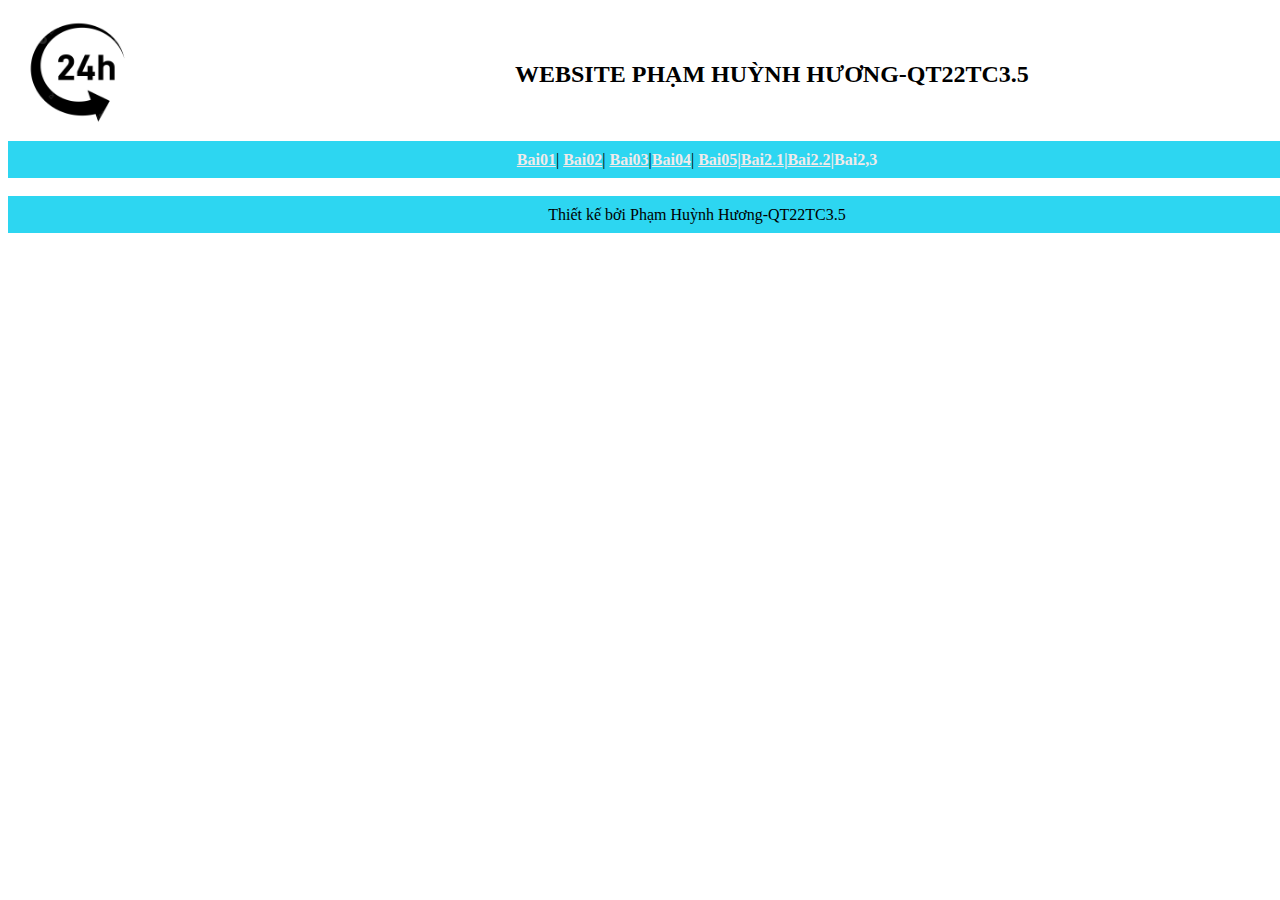
<file: index.html>
<!doctype html>
<html>
<head>
<meta charset="utf-8">
<title>Untitled Document</title>
<style type="text/css">
a {
    font-weight: bold;
    color: #F1EAEA;
}
a:visited {
    color: #F7F5F5;
}
a:hover {
    color: #646464;
}
a:active {
    color: #E7ED09;
}
</style>
</head>

<body>

<table width="1378" height="204" border="0" cellpadding="0" cellspacing="0">
  <tbody>
    <tr>
      <td width="507"><img src="../logo/image.jpg" width="139" height="129" alt=""/></td>
      <td width="871"><h2>WEBSITE PHẠM HUỲNH HƯƠNG-QT22TC3.5</h2></td>
    </tr>
    <tr>
      <td height="37" colspan="2" bgcolor="#2DD6F1" style="text-align: center"><a href="../bai01/index.html">Bai01</a>| <a href="../bai02/index.html">Bai02</a>| <a href="../bai03/index.html">Bai03</a>|<a href="../bai04/Bai04.html">Bai04</a>| <a href="../bai05/index.html">Bai05|</a><a href="../bai2.1/index.html">Bai2.1</a><a>|</a><a href="index.html">Bai2.2</a><a>|Bai2,3</a></td>
    </tr>
    <tr>
      <td colspan="2">&nbsp;</td>
    </tr>
    <tr>
      <td height="37"colspan="2" align="center" bgcolor="#2DD6F1">Thiết kế bởi Phạm Huỳnh Hương-QT22TC3.5</td>
    </tr>
  </tbody>
</table>
</body>
</html>
</file>
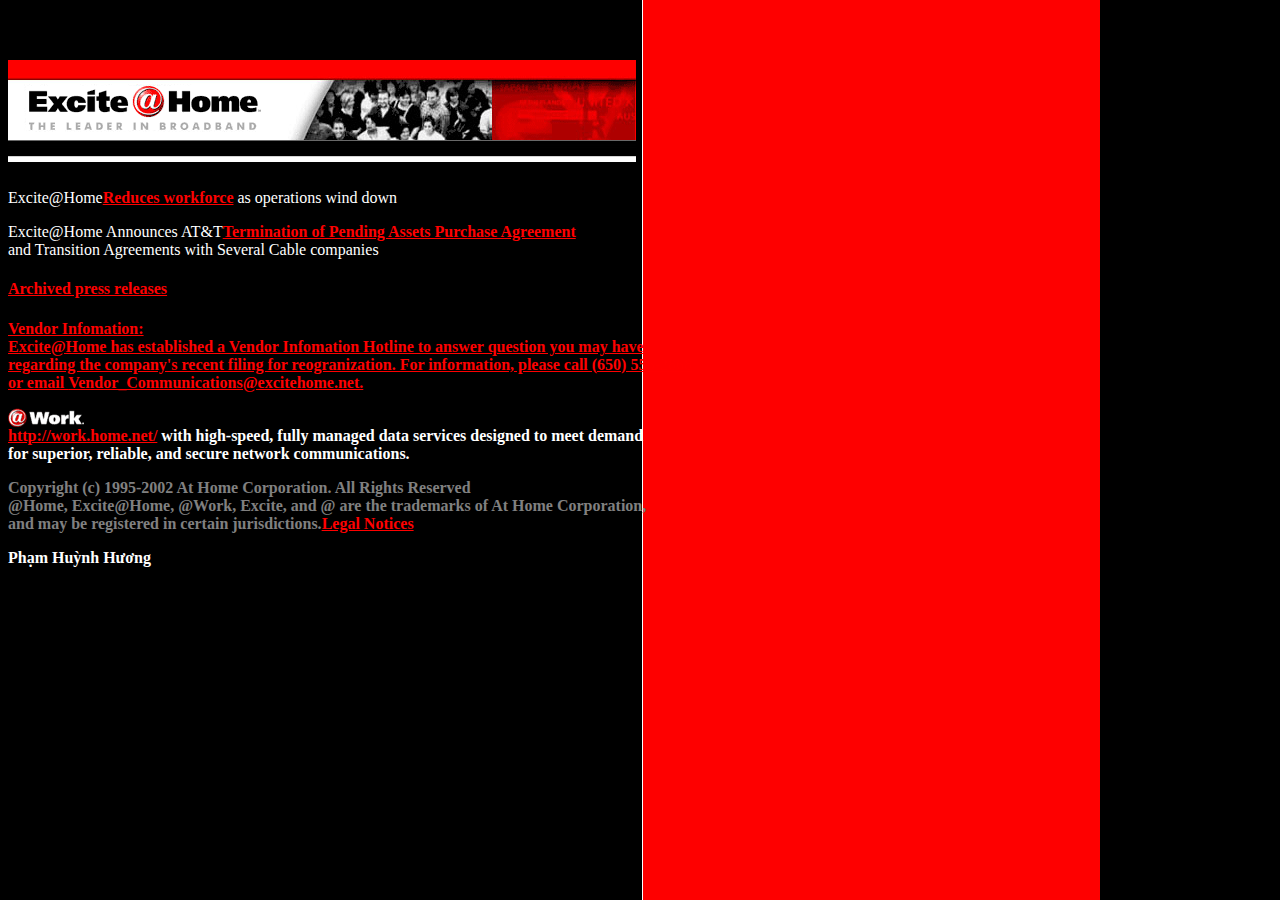
<file: bai02/index.html>
<html>
<head>
<title>Excite</title>
</head>
<body background="IMAGES/BACKGR.GIF"text="#ffffff"link="#ff0000">
<p><br/><br/></p>
<img src="IMAGES/Banner.gif"/>
<p>Excite@Home<b><a href="#"style="color:#FF0000;">Reduces workforce</a></b> as operations wind down</p>
<p>Excite@Home Announces AT&T<b><a href="#"style="color:#FF0000;">Termination of Pending Assets Purchase Agreement</a></b><br/>
and Transition Agreements with Several Cable companies</p>
<h4><b><a href="#"style="color:#FF0000;">Archived press releases</h4>
<p><b>Vendor Infomation:</b><br />
Excite@Home has established a Vendor Infomation Hotline to answer question you may have<br />
regarding the company's recent filing for reogranization. For information, please call (650) 556-2868<br />
or email <b><a href="#"style="color:#FF0000;">Vendor_Communications@excitehome.net.</a></b></p>

<p><img src="IMAGES/WORK.GIF"/><br/>
<b><a href="#"style="color:#FF0000;">http://work.home.net/</a></b> with high-speed, fully managed data services designed to meet demand<br />
for superior, reliable, and secure network communications.

<p style="color:gray;">Copyright (c) 1995-2002 At Home Corporation. All Rights Reserved<br />
@Home, Excite@Home, @Work, Excite, and @ are the trademarks of At Home Corporation,<br />
and may be registered in certain jurisdictions.<a href="#"style="color:#FF0000;">Legal Notices</a></p>
<b>Phạm Huỳnh Hương</b><body>
</body>
</html>
</file>
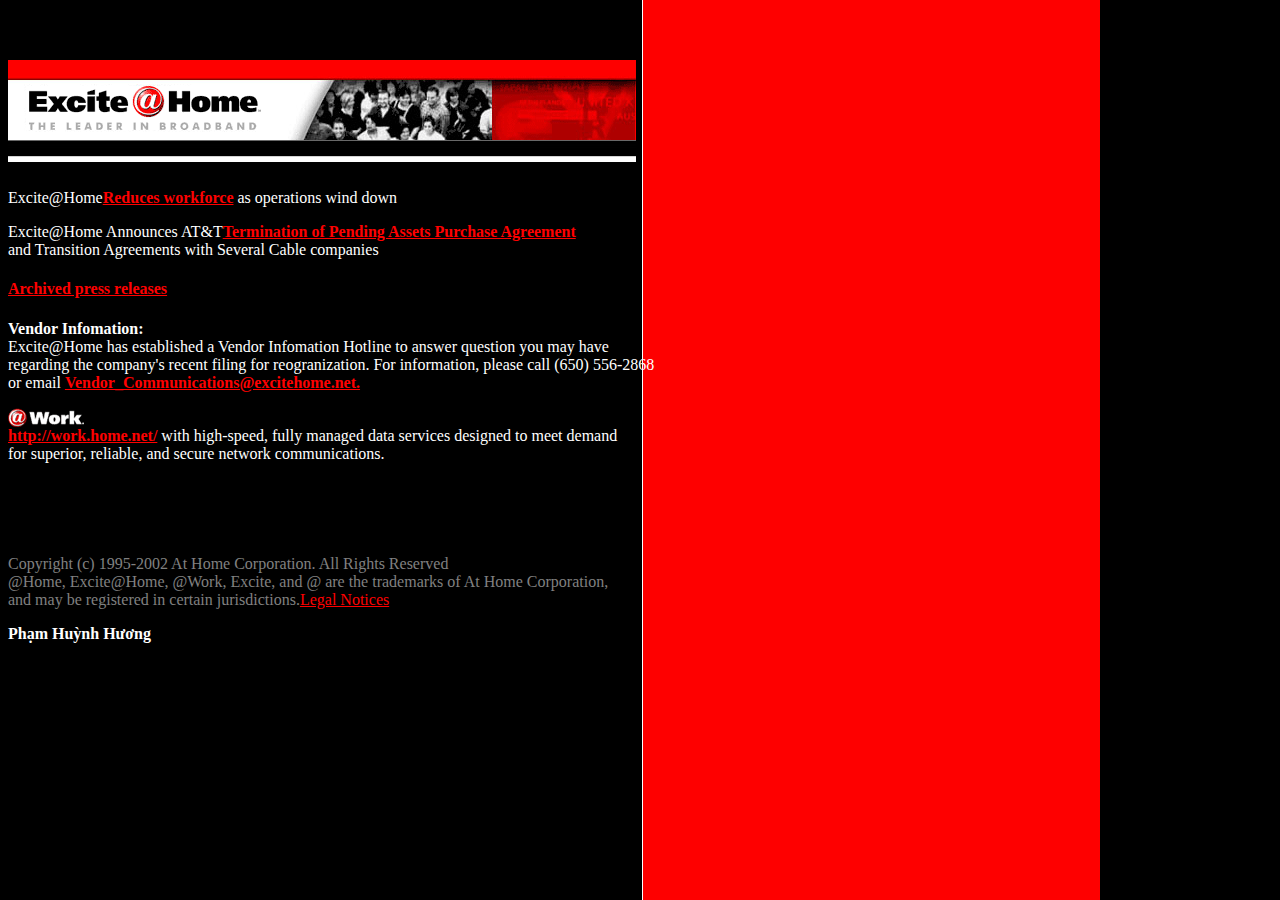
<file: Bai02/index.html>
<html>
<head>
<title>Excite</title>
</head>
<body background="IMAGES/BACKGR.GIF"text="#ffffff"link="#ff0000">
<p><br/><br/></p>
<img src="IMAGES/Banner.gif"/>
<p>Excite@Home<b><a href="#"style="color:#FF0000;">Reduces workforce</a></b> as operations wind down</p>
<p>Excite@Home Announces AT&T<b><a href="#"style="color:#FF0000;">Termination of Pending Assets Purchase Agreement</a></b><br/>
and Transition Agreements with Several Cable companies</p>
<h4><b><a href="#"style="color:#FF0000;">Archived press releases</h4></a></b>
<p><b>Vendor Infomation:</b><br />
Excite@Home has established a Vendor Infomation Hotline to answer question you may have<br />
regarding the company's recent filing for reogranization. For information, please call (650) 556-2868<br />
or email <b><a href="#"style="color:#FF0000;">Vendor_Communications@excitehome.net.</a></b></p>

<p><img src="IMAGES/WORK.GIF"/><br/>
<b><a href="#"style="color:#FF0000;">http://work.home.net/</a></b> with high-speed, fully managed data services designed to meet demand<br />
for superior, reliable, and secure network communications.
<pre>




</pre>
<p style="color:gray;">Copyright (c) 1995-2002 At Home Corporation. All Rights Reserved<br />
@Home, Excite@Home, @Work, Excite, and @ are the trademarks of At Home Corporation,<br />
and may be registered in certain jurisdictions.<a href="#"style="color:#FF0000;">Legal Notices</a></p>
<b>Phạm Huỳnh Hương</b>
<body>
</body>
</html>
</file>
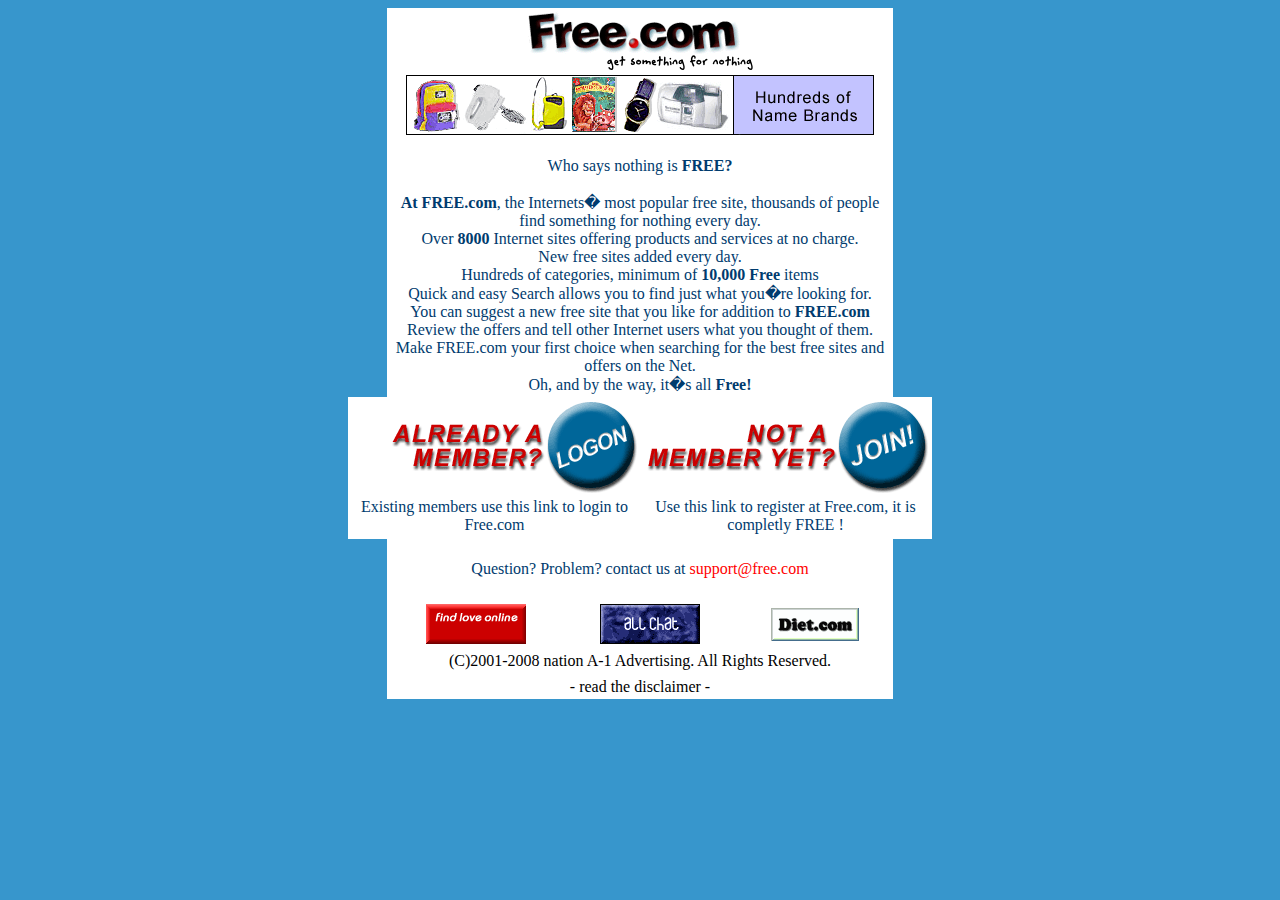
<file: bai03/index.html>
<html>
<head>
       <title>.: FREE SITE:.</title>
</head>
<body bgcolor="#3796cc">
<center>
<table style="width:40%; background-color: #ffffff; text-align: center;">
<tr>
         <td> <img src="IMAGES/logo.gif" alt="logo"> </td>
 </tr>
<tr>
         <td> <img src="IMAGES/free.gif" alt="logo"> </td>
</tr>
<tr>
                  <td>
<br><a herf=""style=color:003b6e;">Who says nothing is <b>FREE?<br/>
<br>At FREE.com</b>, the Internets� most popular free site, thousands of people find something for nothing every day.<br />
Over <b>8000</b> Internet sites offering products and services at no charge.<br/>
New free sites added every day.<br/>
Hundreds of categories, minimum of <b> 10,000 Free</b> items<br/>
Quick and easy Search allows you to find just what you�re looking for.<br/>
You can suggest a new free site that you like for addition to <b>FREE.com</b></b>
Review the offers and tell other Internet users what you thought of them.<br/>
Make FREE.com your first choice when searching for the best free sites and offers on the Net.<br/>
Oh, and by the way, it�s all <b>Free!</b></b>
                        </tr>
                 </table>
         </tr>
         <tr>
                  <table>
                          <tr>
                               <table style="width:40%; background-color: #ffffff; text-align: center;">
                                  <td><img src="IMAGES/LOGON.GIF" alt="logo" /> </td>
                                  <td><img src="IMAGES/JOIN.GIF" alt="logo" /> </td> 
 </tr>
 <tr>
                                 <td><a herf=""style=color:003b6e;">Existing members use this link to login to Free.com </td>
                                 <td><a herf=""style=color:003b6e;">Use this link to register at Free.com, it is completly FREE ! </td>
</tr>
<tr>
               <table style="width:40%; background-color: #ffffff; text-align: center;">
                 <td> <br><a herf=""style=color:003b6e;">Question? Problem? contact us at <font color="red">support@free.com </font></br> </td>
</tr>
<tr>
                            <table style="width:40%; background-color: #ffffff; text-align: center;">
                                   <td> <br> <image src="IMAGES/singles.gif" alt="Logo" /> </td>
                                   <td> <br> <image src="IMAGES/chat.gif" alt="Logo" /> </td>
                                   <td> <br> <image src="IMAGES/diet.gif" alt="Logo" /> </td>
</tr>
<tr>
                            <table style="width:40%; background-color: #ffffff; text-align: center;">
                                  <td>(C)2001-2008 nation A-1 Advertising. All Rights Reserved.</br>
</tr>
<tr>
                            <table style="width:40%; background-color: #ffffff; text-align: center;">
                                <td>- read the disclaimer -</br>
</tr>
</table>
</center>
</body>
</html>
</file>
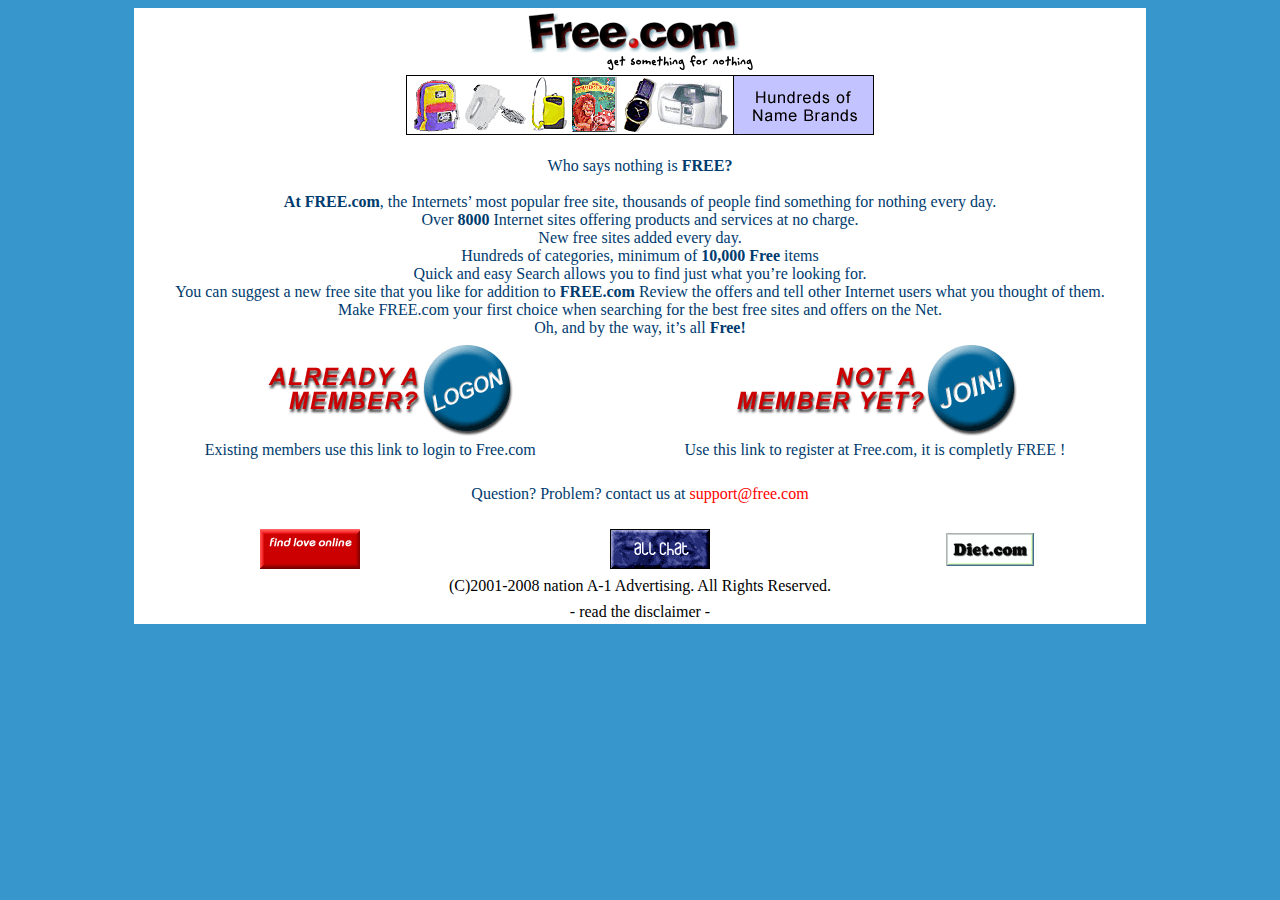
<file: Bai03/index.html>
<html>
<head>
       <title>.: FREE SITE:.</title>
</head>
<body bgcolor="#3796cc">
<center>
<table style="width:80%; background-color: #ffffff; text-align: center;">
<tr>
         <td> <img src="IMAGES/logo.gif" alt="logo"> </td>
 </tr>
<tr>
         <td> <img src="IMAGES/free.gif" alt="logo"> </td>
</tr>
<tr>
                  <td>
<br><a herf=""style=color:003b6e;">Who says nothing is <b>FREE?<br/>
<br>At FREE.com</b>, the Internets’ most popular free site, thousands of people find something for nothing every day.<br />
Over <b>8000</b> Internet sites offering products and services at no charge.<br/>
New free sites added every day.<br/>
Hundreds of categories, minimum of <b> 10,000 Free</b> items<br/>
Quick and easy Search allows you to find just what you’re looking for.<br/>
You can suggest a new free site that you like for addition to <b>FREE.com</b></b>
Review the offers and tell other Internet users what you thought of them.<br/>
Make FREE.com your first choice when searching for the best free sites and offers on the Net.<br/>
Oh, and by the way, it’s all <b>Free!</b></b>
                        </tr>
                 </table>
         </tr>
         <tr>
                  <table>
                          <tr>
                               <table style="width:80%; background-color: #ffffff; text-align: center;">
                                  <td><img src="IMAGES/LOGON.GIF" alt="logo" /> </td>
                                  <td><img src="IMAGES/JOIN.GIF" alt="logo" /> </td> 
 </tr>
 <tr>
                                 <td><a herf=""style=color:003b6e;">Existing members use this link to login to Free.com </td>
                                 <td><a herf=""style=color:003b6e;">Use this link to register at Free.com, it is completly FREE ! </td>
</tr>
<tr>
               <table style="width:80%; background-color: #ffffff; text-align: center;">
                 <td> <br><a herf=""style=color:003b6e;">Question? Problem? contact us at <font color="red">support@free.com </font></br> </td>
</tr>
<tr>
                            <table style="width:80%; background-color: #ffffff; text-align: center;">
                                   <td> <br> <image src="IMAGES/singles.gif" alt="Logo" /> </td>
                                   <td> <br> <image src="IMAGES/chat.gif" alt="Logo" /> </td>
                                   <td> <br> <image src="IMAGES/diet.gif" alt="Logo" /> </td>
</tr>
<tr>
                            <table style="width:80%; background-color: #ffffff; text-align: center;">
                                  <td>(C)2001-2008 nation A-1 Advertising. All Rights Reserved.</br>
</tr>
<tr>
                            <table style="width:80%; background-color: #ffffff; text-align: center;">
                                <td>- read the disclaimer -</br>
</tr>
</table>
</center>
</body>
</html>
</file>
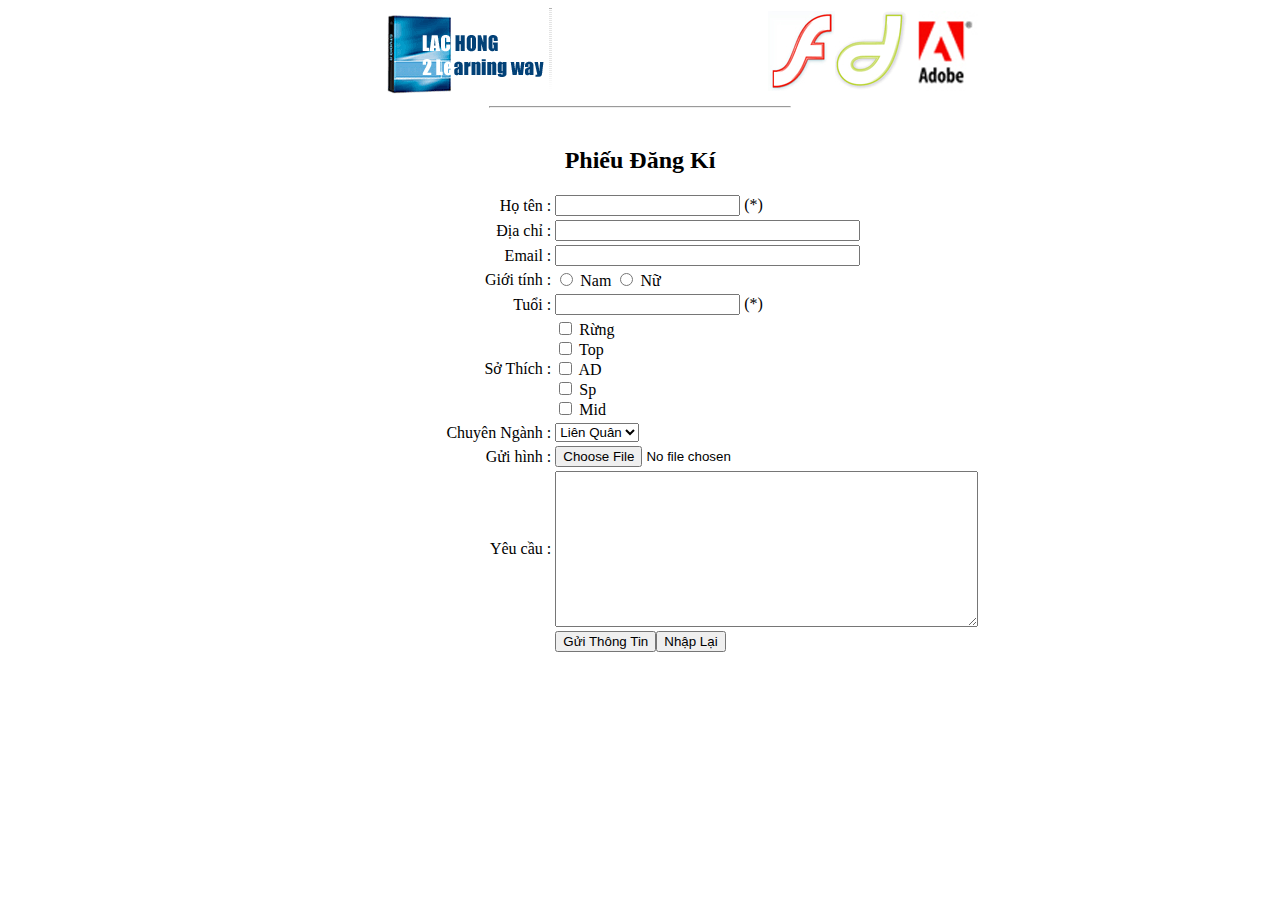
<file: bai05/index.html>
<html>
<head>
<meta charset="utf-8">
<title>Untitled Document</title>
<style type="text/css">

</style>
</head>

<body>
<table width="54%" border="0" align="center" cellpadding="0" cellspacing="0">
  <tbody>
    <tr>
      <td width="50%" align="center" background="file:///D|/baitap html/logo/Images/logo_bg.gif"><img src="Images/lachong.gif" width="162" height="80" alt=""/><img src="Images/logo_bg.gif" width="3" height="86" alt=""/></td>
      <td width="50%"align="right"  background="file:///D|/baitap html/logo/Images/logo_bg.gif"><img src="Images/Flash.gif" width="67" height="80" alt=""/><img src="Images/dreamweaver.gif" width="72" height="80" alt=""/><img src="Images/adobe.gif" width="74" height="80" alt=""/></td>
    </tr>
	  <tr>
		  <td colspan="2"></td>
	  </tr>
    <tr>
		
      <td colspan="2"><table width="100%" border="0"><form>
		  
        <caption>
          <strong style="font-size: 24px"><hr align="center" width="300"><br>
          Phiếu Đăng Kí <br></strong>
          <br>
        </caption>
        <tbody>
          <tr>
            <td width="44%" align="right">Họ tên : </td>
            <td width="56%"><input type="text" name="textfield" id="textfield">
              (*)</td>
          </tr>
          <tr>
            <td align="right">Địa chỉ :</td>
            <td><label for="textfield2"></label>
              <input name="textfield2" type="text" id="textfield2" size="35"></td>
          </tr>
          <tr>
            <td align="right">Email :</td>
            <td><label for="email"></label>
              <input name="email" type="email" id="email" size="35"></td>
          </tr>
			<tr>
            <td align="right">Giới tính :</td>
            <td><p>
              <label>
                <input type="radio" name="Giới t&iacute;nh" value="radio" id="Giớitiacutenh_0">
                Nam</label>
            
              <label>
                <input type="radio" name="Giới t&iacute;nh" value="radio" id="Giớitiacutenh_1">
                Nữ</label>
              <br>
            </p></td>
          </tr><tr>
            <td align="right">Tuổi :</td>
            <td><input type="text" name="textfield3" id="textfield3">
              (*)</td>
          </tr><tr>
            <td align="right">Sở Thích :</td>
            <td><p>
              <label>
                <input type="checkbox" name="okla" value="checkbox" id="okla_0">
                Rừng</label>
              <br>
              <label>
                <input type="checkbox" name="okla" value="checkbox" id="okla_1">
                Top</label>
              <br>
              <label>
                <input type="checkbox" name="okla" value="checkbox" id="okla_2">
                AD</label>
              <br>
              <label>
                <input type="checkbox" name="okla" value="checkbox" id="okla_3">
                Sp</label>
              <br>
              <label>
                <input type="checkbox" name="okla" value="checkbox" id="okla_4">
                Mid</label>
              <br>
            </p></td>
          </tr><tr>
            <td align="right">Chuyên Ngành :</td>
            <td><label for="textarea2"></label>
              <select name="select" id="select">
                <option>Liên Quân </option>
                <option>PuBg</option>
                <option>Genshin</option>
                <option>Hsr</option>
              </select></td>
          </tr>
			<tr>
            <td align="right">Gửi hình :</td>
            <td><label for="fileField"></label>
              <input type="file" name="fileField" id="fileField"></td>
          </tr>
			<tr>
            <td height="90" align="right">Yêu cầu :</td>
            <td><label for="textfield4"></label>
              <label for="textarea"></label>
              <textarea name="textarea" cols="50" rows="10" id="textarea"></textarea></td>
          </tr>
			<tr>
      <td>&nbsp;</td>
      <td><input type="submit" name="submit" id="submit" value="Gửi Thông Tin"><input type="reset" name="reset" id="reset" value="Nhập Lại"></td>
    </tr>
        </tbody>
      </table></td></form>
    </tr>
  </tbody>
</table>
</body>
</html>
</file>
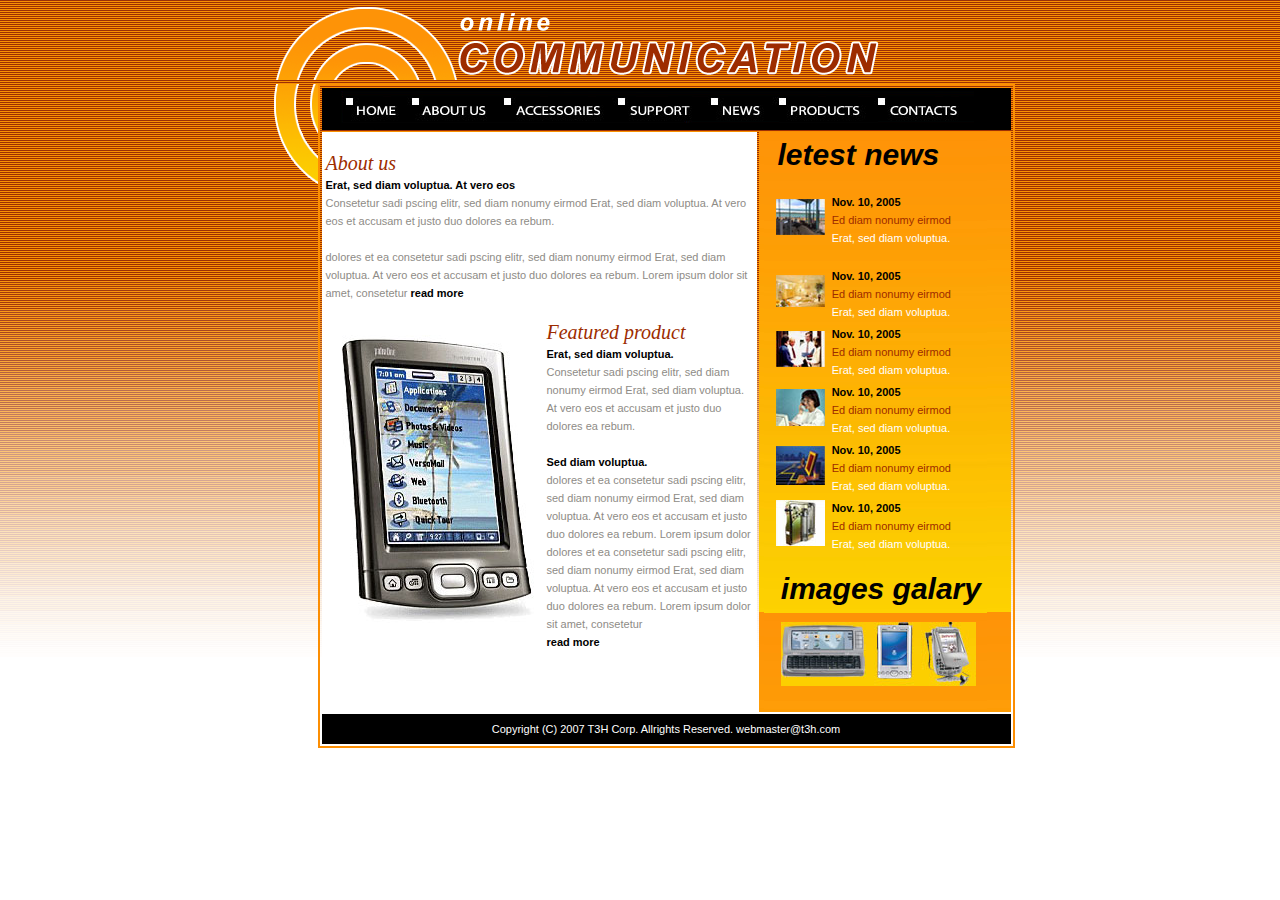
<file: bai2.1/index.html>
<!doctype html>
<html>
<head>
<meta charset="utf-8">
<title>Untitled Document</title>
<style type="text/css">
body {
    background-image: url(Images/bg.gif);
    background-repeat: repeat-x;
    margin-left: 0px;
    margin-top: 0px;
    margin-right: 0px;
    margin-bottom: 0px;
}
	.border{
		border: #fc8e03 2px solid;
	} 
	.chuyensac{
    background-image: url("Images/bg_chuyensac.jpg");
    padding-left: 5px;
	}
	.noidung {
	font-family:arial;
	font-size:11px;
	color: #8e8b86;
	background-color: #FFFFFF; 
	}
	.tieude-1{
	font-family: Verdana;
	font-size:20px;
	font-style: italic;
	color: #9d2c00;
	}
	.tieude-2{
	font-family:arial;
	font-size: 11px;
	color: #000000;
	font-weight:bold;
	}
	.tieude-3{
	font-family:arial;
	font-size: 11px;
	color:#9d2c00;
		
	}
	.tieude-4{
	font-family:arial;
	font-size: 11px;
	color: #FFFFFF;
	}
	.tieude-5 {
    font-family: arial;
    font-style: italic;
    font-weight: bold;
    color: #000000;
    padding-left: 5px;
	}
</style>
<script type="text/javascript">
function MM_preloadImages() { //v3.0
  var d=document; if(d.images){ if(!d.MM_p) d.MM_p=new Array();
    var i,j=d.MM_p.length,a=MM_preloadImages.arguments; for(i=0; i<a.length; i++)
    if (a[i].indexOf("#")!=0){ d.MM_p[j]=new Image; d.MM_p[j++].src=a[i];}}
}

function MM_swapImgRestore() { //v3.0
  var i,x,a=document.MM_sr; for(i=0;a&&i<a.length&&(x=a[i])&&x.oSrc;i++) x.src=x.oSrc;
}

function MM_findObj(n, d) { //v4.01
  var p,i,x;  if(!d) d=document; if((p=n.indexOf("?"))>0&&parent.frames.length) {
    d=parent.frames[n.substring(p+1)].document; n=n.substring(0,p);}
  if(!(x=d[n])&&d.all) x=d.all[n]; for (i=0;!x&&i<d.forms.length;i++) x=d.forms[i][n];
  for(i=0;!x&&d.layers&&i<d.layers.length;i++) x=MM_findObj(n,d.layers[i].document);
  if(!x && d.getElementById) x=d.getElementById(n); return x;
}

function MM_swapImage() { //v3.0
  var i,j=0,x,a=MM_swapImage.arguments; document.MM_sr=new Array; for(i=0;i<(a.length-2);i+=3)
   if ((x=MM_findObj(a[i]))!=null){document.MM_sr[j++]=x; if(!x.oSrc) x.oSrc=x.src; x.src=a[i+2];}
}
</script>
</head>

<body onLoad="MM_preloadImages('Images/home_over.gif','Images/about_us_over.gif','Images/Accessories_over.gif','Images/support_over.gif','Images/news_over.gif','Images/products_over.gif','Images/contact_us_over.gif')"><table width="748" border="0" align="center" cellpadding="0" cellspacing="0">
  <tbody>
    <tr>
      <td colspan="2"><img src="Images/logo_01.gif" width="192" height="80" alt=""/><img src="Images/banner.gif" width="463" height="80" alt=""/></td>
    </tr>
    <tr align="left" valign="top">
      <td width="52"><img src="Images/logo_02.gif" width="52" height="100" alt=""/></td>
      <td width="697" class="border"><table width="693" border="0">
        <tbody class="border">
          <tr>
            <td colspan="2" align="center" valign="top" bgcolor="#000000"><a href="#"><img src="Images/home.gif" alt="" width="79" height="36" id="Image1" onMouseOver="MM_swapImage('Image1','','Images/home_over.gif',1)" onMouseOut="MM_swapImgRestore()"/></a><a href="#"><img src="Images/about_us.gif" alt="" width="92" height="36" id="Image2" onMouseOver="MM_swapImage('Image2','','Images/about_us_over.gif',1)" onMouseOut="MM_swapImgRestore()"/></a><a href="#"><img src="Images/Accessories.gif" alt="" width="114" height="36" id="Image3" onMouseOver="MM_swapImage('Image3','','Images/Accessories_over.gif',1)" onMouseOut="MM_swapImgRestore()"/></a><a href="#"><img src="Images/support.gif" alt="" width="76" height="36" id="Image4" onMouseOver="MM_swapImage('Image4','','Images/support_over.gif',1)" onMouseOut="MM_swapImgRestore()"/></a><a href="#"><img src="Images/news.gif" alt="" width="85" height="36" id="Image5" onMouseOver="MM_swapImage('Image5','','Images/news_over.gif',1)" onMouseOut="MM_swapImgRestore()"/><img src="Images/products.gif" alt="" width="99" height="36" id="Image6" onMouseOver="MM_swapImage('Image6','','Images/products_over.gif',1);MM_swapImage('Image6','','Images/products_over.gif',1)" onMouseOut="MM_swapImgRestore()"/><img src="Images/contact_us.gif" alt="" width="121" height="36" id="Image7" onMouseOver="MM_swapImage('Image7','','Images/contact_us_over.gif',1)" onMouseOut="MM_swapImgRestore()"/></a></td>
            </tr>
          <tr class="border">
            <td width="436" height="459" align="left" valign="top" bgcolor="#FFFFFF"><table width="100%" border="0">
              <tbody>
                <tr>
                  <td height="131" colspan="2"><p><span class="tieude-1">About us</span><br>
                    <span class="tieude-2">Erat, sed diam voluptua. At vero eos  </span><br>
                      <span class="noidung">Consetetur sadi pscing elitr, sed diam nonumy eirmod Erat, sed diam voluptua. At vero eos et accusam et justo duo dolores ea rebum.</span><br>
                      <br>
                      <span class="noidung">dolores et ea consetetur sadi pscing elitr, sed diam nonumy eirmod Erat, sed diam voluptua. At vero eos et accusam et justo duo dolores ea rebum. Lorem ipsum dolor sit amet, consetetur</span><span class="tieude-2"> read more</span><br>
                    </p></td>
                  </tr>
                <tr>
                  <td width="51%" height="320"><img src="Images/phone.jpg" width="217" height="298" alt=""/></td>
                  <td width="49%"><span class="tieude-1">Featured product</span><br>
                    <span class="tieude-2">Erat, sed diam voluptua. <br>
                    </span><span class="noidung">Consetetur sadi pscing elitr, sed diam nonumy eirmod Erat, sed diam voluptua. At vero eos et accusam et justo duo dolores ea rebum.</span><br>
                    <br>
                    <span class="tieude-2">Sed diam voluptua.</span><br>
                    <span class="noidung">dolores et ea consetetur sadi pscing elitr, sed diam nonumy eirmod Erat, sed diam voluptua. At vero eos et accusam et justo duo dolores ea rebum. 
                    Lorem ipsum dolor   dolores et ea consetetur sadi pscing elitr, sed diam nonumy eirmod Erat, sed diam voluptua. At vero eos et accusam et justo duo dolores ea rebum. Lorem ipsum dolor sit amet, consetetur <br>
</span><span class="tieude-2">read more</span><br></td>
                </tr>
              </tbody>
            </table></td>
            <td width="247" align="left" valign="top" class="chuyensac"><table width="91%" border="0" class="chuyensac">
              <tbody>
                <tr>
                  <td height="36" colspan="2" align="right" valign="bottom" style="text-align: left; font-size: 30px;"><span class="tieude-5"><strong>letest news</strong></span></td>
                </tr>
                <tr>
                  <td width="27%" height="44" align="center"><span class="1"><img src="Images/icon_01.jpg" width="49" height="36" alt=""/></span></td>
                  <td width="73%"><p><span class="tieude-2">Nov. 10, 2005</span><br>
                      <span class="tieude-3">Ed diam nonumy eirmod</span><span class="tieude-2"><br>
                      </span><span class="tieude-4">Erat, sed diam voluptua. </span></p></td>
                </tr>
                <tr>
                  <td height="44" align="center"><span class="1"><img src="Images/icon_02.jpg" width="49" height="32" alt=""/></span></td>
                  <td height="44"><span class="tieude-2">Nov. 10, 2005</span><br>
                    <span class="tieude-3">Ed diam nonumy eirmod</span><span class="tieude-2"><br>
                    </span><span class="tieude-4">Erat, sed diam voluptua. </span></td>
                </tr>
                <tr>
                  <td height="44" align="center"><span class="1"><img src="Images/icon_03.jpg" width="49" height="36" alt=""/></span></td>
                  <td height="44"><span class="tieude-2">Nov. 10, 2005</span><br>
                    <span class="tieude-3">Ed diam nonumy eirmod</span><span class="tieude-2"><br>
                    </span><span class="tieude-4">Erat, sed diam voluptua. </span></td>
                </tr>
                <tr>
                  <td height="44" align="center"><span class="1"><img src="Images/icon_04.jpg" width="49" height="37" alt=""/></span></td>
                  <td height="44"><span class="tieude-2">Nov. 10, 2005</span><br>
                    <span class="tieude-3">Ed diam nonumy eirmod</span><span class="tieude-2"><br>
                    </span><span class="tieude-4">Erat, sed diam voluptua. </span></td>
                </tr>
                <tr>
                  <td height="44" align="center"><span class="1"><img src="Images/icon_05.jpg" width="49" height="39" alt=""/></span></td>
                  <td height="44"><span class="tieude-2">Nov. 10, 2005</span><br>
                    <span class="tieude-3">Ed diam nonumy eirmod</span><span class="tieude-2"><br>
                    </span><span class="tieude-4">Erat, sed diam voluptua. </span></td>
                </tr>
                <tr>
                  <td height="48" align="center"><span class="1"><img src="Images/icon_06.jpg" width="49" height="46" alt=""/></span></td>
                  <td height="48"><span class="tieude-2">Nov. 10, 2005</span><br>
                    <span class="tieude-3">Ed diam nonumy eirmod</span><span class="tieude-2"><br>
                    </span><span class="tieude-4">Erat, sed diam voluptua. </span></td>
                </tr>
                <tr>
                  <td height="36" colspan="2" align="center"><p><em class="tieude-5" style="font-size: 30px"><strong>images galary</strong></em></p>
                    <p><em><strong><img src="Images/phone_01.jpg" width="85" height="64" alt=""/></strong></em><img src="Images/phone_02.jpg" width="55" height="64" alt=""/><img src="Images/phone_03.jpg" width="55" height="64" alt=""/></p></td>
                </tr>
                <tr class="chuyensac"> </tr>
                </tbody>
            </table></td>
          </tr>
			<tr> 
				<td height="28" colspan="2" align="center" bgcolor="#000000" class="tieude-4">Copyright (C) 2007 T3H Corp. Allrights Reserved. webmaster@t3h.com
		      </td>
			</tr>
        </tbody>
      </table></td>
    </tr>
  </tbody>
</table>

</body>
</html>
</file>
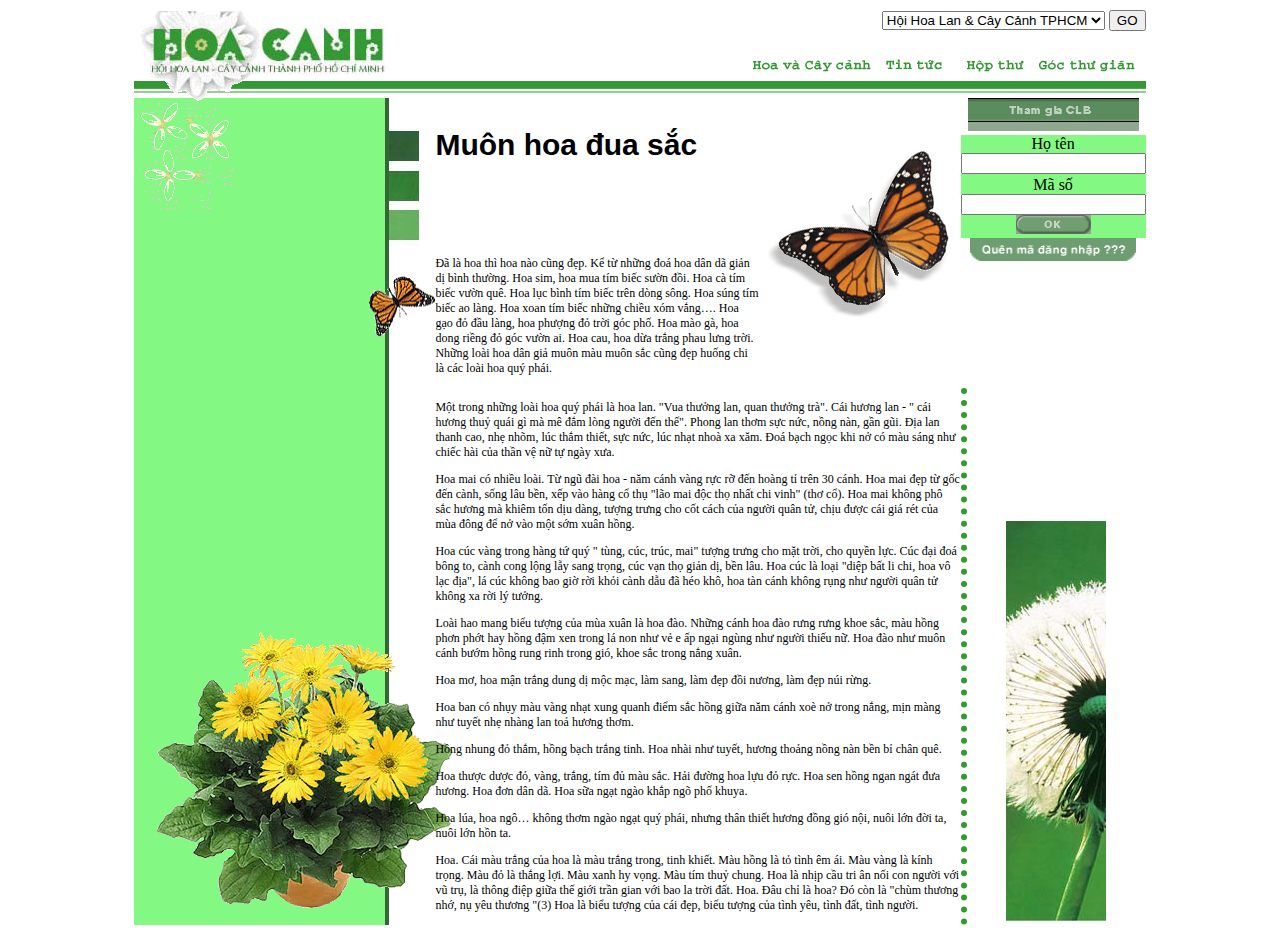
<file: bai2.2/index.html>
<!doctype html>
<html>
<head>
<meta charset="utf-8">
<title>Untitled Document</title>
	<link href="style.css" rel="stylesheet" type="text/css">
</head>
<body>
<table width="80%" border="0" align="center" cellpadding="0" cellspacing="0">
  <tbody>
    <tr>
      <td width="21%" rowspan="2"><img  style="margin-bottom: -30px;"src="images/logo.gif" width="255" height="95" alt=""/></td>
      <td height="24" colspan="4" align="right"><form id="form1" name="form1" method="post">
        <label for="search"></label>
        <label for="select"></label>
        <select name="select" id="select">
          <option>Hội Hoa Lan &amp; Cây Cảnh TPHCM</option>
          <option>CLB Cỏ Naku </option>
          <option>CLB Ngắt Bông</option>
        </select>
        <input type="submit" name="submit" id="submit" value="GO">
      </form></td>
    </tr>
    <tr>
      <td height="47" colspan="4" align="right" valign="bottom"><img src="images/n_hoavacc.gif" width="135" height="17" alt=""/><img src="images/n_ttuc.gif" width="70" height="17" alt=""/><img src="images/n_hopthu.gif" width="83" height="17" alt=""/><img src="images/n_hvien.gif" width="112" height="17" alt=""/></td>
    </tr>
    <tr>
      <td height="19" colspan="5" class="nen">&nbsp;</td>
    </tr>
    <tr>
      <td height="150" rowspan="5" align="left" valign="top" bgcolor="#83F983" class="bienphai"><img src="images/tintuc_bientrai.gif" width="150" height="112" alt=""/></td>
      <td width="4%" rowspan="6" align="left" valign="top" class="noidung"><p><img src="images/mau.jpg" width="30" height="150" alt=""/></p>
      <p><img  style="margin-left: -20px;"src="images/buom1.gif" width="66" height="61" alt=""/></p></td>
      <td width="42%" rowspan="5" align="left" valign="top" class="noidung"><p class="tieude"><strong>Muôn  hoa đua sắc </strong></p>
        <p class="tieude">&nbsp;</p>
      <p class="noidung">Đã là hoa  thì hoa nào cũng đẹp. Kể từ những đoá hoa dân dã giản dị bình thường. Hoa sim,  hoa mua tím biếc sườn đồi. Hoa cà tím biếc vườn quê. Hoa lục bình tím biếc trên  dòng sông. Hoa súng tím biếc ao làng. Hoa xoan tím biếc những chiều xóm vắng….  Hoa gạo đỏ đầu làng, hoa phượng đỏ trời góc phố. Hoa mào gà, hoa dong riềng đỏ  góc vườn ai. Hoa cau, hoa dừa trắng phau lưng trời. Những loài hoa dân giả muôn  màu muôn sắc cũng đẹp huống chi là các loài hoa quý phái.</p></td>
      <td width="20%" rowspan="5" class="noidung"><img src="images/buom4.gif" width="200" height="191" alt=""/></td>
      <td width="13%" height="34" align="center" valign="bottom" ><img src="images/thamgia.gif" width="171" height="33" alt=""/></td>
    </tr>
    <tr>
      <td height="41" align="center" valign="top" bgcolor="#83F983"><label for="textfield2">Họ tên</label>
      <input type="text" name="textfield2" id="textfield2"></td>
    </tr>
    <tr>
      <td height="22" align="center" bgcolor="#83F983" ><label for="textfield">Mã số</label>
      <input type="text" name="textfield" id="textfield"></td>
    </tr>
    <tr>
      <td height="20" align="center" valign="top" bgcolor="#83F983" ><img src="images/ok.gif" width="75" height="19" alt=""/></td>
    </tr>
    <tr>
      <td align="center" valign="top" ><img src="images/quen.gif" width="166" height="23" alt=""/></td>
    </tr>
    <tr>
      <td height="498" align="right" valign="bottom" bgcolor="#83F983" class="bienphai"><img  style="margin-right: -70px;"src="images/Hoavang.gif" width="300" height="300" alt=""/></td>
      <td colspan="2" class="noidung"><p>Một trong  những loài hoa quý phái là hoa lan. &quot;Vua thưởng lan, quan thưởng  trà&quot;. Cái hương lan - &quot; cái hương thuỷ quái gì mà mê đắm lòng người  đến thế&quot;. Phong lan thơm sực nức, nồng nàn, gần gũi. Địa lan thanh cao,  nhẹ nhõm, lúc thắm thiết, sực nức, lúc nhạt nhoà xa xăm. Đoá bạch ngọc khi nở  có màu sáng như chiếc hài của thần vệ nữ tự ngày xưa.</p>
        <p>Hoa mai có  nhiều loài. Từ ngũ đài hoa - năm cánh vàng rực rỡ đến hoàng tỉ trên 30 cánh.  Hoa mai đẹp từ gốc đến cành, sống lâu bền, xếp vào hàng cổ thụ &quot;lão mai  độc thọ nhất chi vinh&quot; (thơ cổ). Hoa mai không phô sắc hương mà khiêm tốn  dịu dàng, tượng trưng cho cốt cách của người quân tử, chịu được cái giá rét của  mùa đông để nở vào một sớm xuân hồng.</p>
        <p>Hoa cúc  vàng trong hàng tứ quý &quot; tùng, cúc, trúc, mai&quot; tượng trưng cho mặt  trời, cho quyền lực. Cúc đại đoá bông to, cành cong lộng lẫy sang trọng, cúc  vạn thọ giản dị, bền lâu. Hoa cúc là loại &quot;diệp bất li chi, hoa vô lạc  địa&quot;, lá cúc không bao giờ rời khỏi cành dẫu đã héo khô, hoa tàn cánh  không rụng như người quân tử không xa rời lý tưởng. </p>
        <p>Loài hao  mang biểu tượng của mùa xuân là hoa đào. Những cánh hoa đào rưng rưng khoe sắc,  màu hồng phơn phớt hay hồng đậm xen trong lá non như vẻ e ấp ngại ngùng như  người thiếu nữ. Hoa đào như muôn cánh bướm hồng rung rinh trong gió, khoe sắc  trong nắng xuân. </p>
        <p>Hoa mơ,  hoa mận trắng dung dị mộc mạc, làm sang, làm đẹp đồi nương, làm đẹp núi rừng.</p>
        <p>Hoa ban có  nhụy màu vàng nhạt xung quanh điểm sắc hồng giữa năm cánh xoè nở trong nắng,  mịn màng như tuyết nhẹ nhàng lan toả hương thơm.</p>
        <p>Hồng nhung  đỏ thắm, hồng bạch trắng tinh. Hoa nhài như tuyết, hương thoảng nồng nàn bền bỉ  chân quê.</p>
        <p>Hoa thược  dược đỏ, vàng, trắng, tím đủ màu sắc. Hải đường hoa lựu đỏ rực. Hoa sen hồng  ngan ngát đưa hương. Hoa đơn dân dã. Hoa sữa ngạt ngào khắp ngõ phố khuya.</p>
        <p>Hoa lúa,  hoa ngô… không thơm ngào ngạt quý phái, nhưng thân thiết hương đồng gió nội,  nuôi lớn đời ta, nuôi lớn hồn ta.</p>
      <p>Hoa. Cái  màu trắng của hoa là màu trắng trong, tinh khiết. Màu hồng là tỏ tình êm ái.  Màu vàng là kính trọng. Màu đỏ là thắng lợi. Màu xanh hy vọng. Màu tím thuỷ  chung. Hoa là nhịp cầu tri ân nối con người với vũ trụ, là thông điệp giữa thế  giới trần gian với bao la trời đất. Hoa. Đâu chỉ là hoa? Đó còn là &quot;chùm  thương nhớ, nụ yêu thương &quot;(3) Hoa là biểu tượng của cái đẹp, biểu tượng  của tình yêu, tình đất, tình người.</p></td>
      <td width="13%" align="center" valign="bottom" class="vien"><img src="images/h2.jpg" width="100" height="400" alt=""/></td>
    </tr>
  </tbody>
</table>
</body>
</html>
</file>
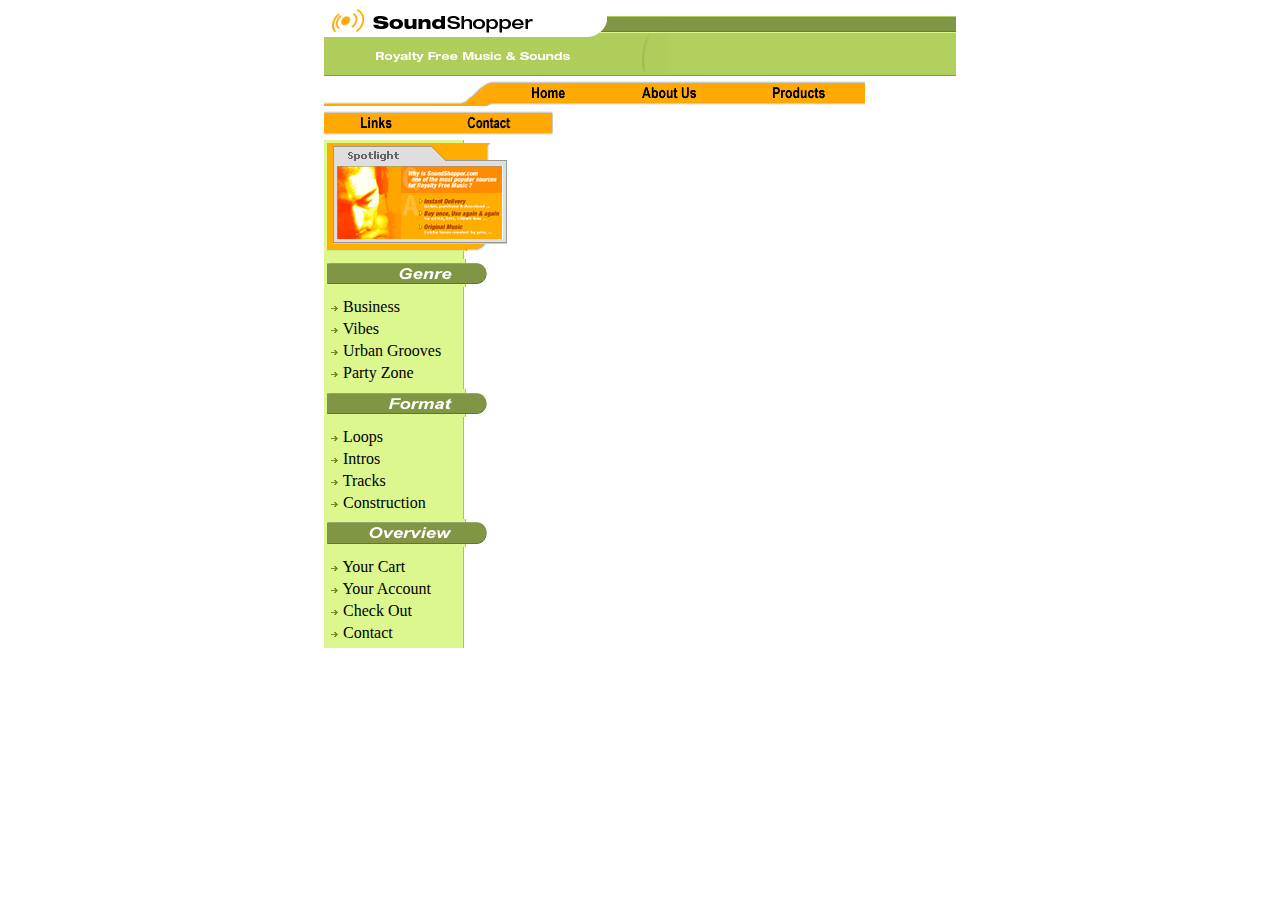
<file: bai2.5/index.html>
<!doctype html>
<html>
<head>
<meta charset="utf-8">
<title>Untitled Document</title>
<link href="css.css" rel="stylesheet" type="text/css">
<script type="text/javascript">
function MM_preloadImages() { //v3.0
  var d=document; if(d.images){ if(!d.MM_p) d.MM_p=new Array();
    var i,j=d.MM_p.length,a=MM_preloadImages.arguments; for(i=0; i<a.length; i++)
    if (a[i].indexOf("#")!=0){ d.MM_p[j]=new Image; d.MM_p[j++].src=a[i];}}
}

function MM_swapImgRestore() { //v3.0
  var i,x,a=document.MM_sr; for(i=0;a&&i<a.length&&(x=a[i])&&x.oSrc;i++) x.src=x.oSrc;
}

function MM_findObj(n, d) { //v4.01
  var p,i,x;  if(!d) d=document; if((p=n.indexOf("?"))>0&&parent.frames.length) {
    d=parent.frames[n.substring(p+1)].document; n=n.substring(0,p);}
  if(!(x=d[n])&&d.all) x=d.all[n]; for (i=0;!x&&i<d.forms.length;i++) x=d.forms[i][n];
  for(i=0;!x&&d.layers&&i<d.layers.length;i++) x=MM_findObj(n,d.layers[i].document);
  if(!x && d.getElementById) x=d.getElementById(n); return x;
}

function MM_swapImage() { //v3.0
  var i,j=0,x,a=MM_swapImage.arguments; document.MM_sr=new Array; for(i=0;i<(a.length-2);i+=3)
   if ((x=MM_findObj(a[i]))!=null){document.MM_sr[j++]=x; if(!x.oSrc) x.oSrc=x.src; x.src=a[i+2];}
}
</script>
</head>

<body onLoad="MM_preloadImages('Images/home_over.gif','Images/about_over.gif','Images/Product_over.gif','Images/link_over.gif','Images/contact_over.gif')"><table width="50%" border="0" align="center" cellpadding="0" cellspacing="0">
  <tbody>
    <tr>
      <td height="72" colspan="2" align="left" valign="top" class="nen"><img src="Images/Logo.gif" width="343" height="68" alt=""/></td>
     
    </tr>
    <tr>
      <td height="30" colspan="2"><img src="Images/corner.gif" width="185" height="26" alt=""/><a href="#"><img src="Images/home_up.gif" alt="" width="91" height="26" id="Image1" onMouseOver="MM_swapImage('Image1','','Images/home_over.gif',1)" onMouseOut="MM_swapImgRestore()"/></a><a href="as.html"><img src="Images/about_up.gif" alt="" width="131" height="26" id="Image2" onMouseOver="MM_swapImage('Image2','','Images/about_over.gif',1)" onMouseOut="MM_swapImgRestore()"/></a><a href="p.html"><img src="Images/Product_up.gif" alt="" width="134" height="26" id="Image3" onMouseOver="MM_swapImage('Image3','','Images/Product_over.gif',1)" onMouseOut="MM_swapImgRestore()"/></a><a href="#"><img src="Images/link_up.gif" alt="" width="109" height="26" id="Image4" onMouseOver="MM_swapImage('Image4','','Images/link_over.gif',1)" onMouseOut="MM_swapImgRestore()"/></a><a href="mk.html"><img src="Images/contact_up.gif" alt="" width="120" height="26" id="Image5" onMouseOver="MM_swapImage('Image5','','Images/contact_over.gif',1)" onMouseOut="MM_swapImgRestore()"/></a></td>
    </tr>
    <tr>
      <td height="348" colspan="2" align="left" valign="top" class="bg"><table width="90%" border="0">
        <tbody>
          <tr>
            <td width="18%"><img src="Images/spotlight.gif" width="185" height="108" alt=""/></td>
            <td width="82%" colspan="2" rowspan="8">&nbsp;</td>
            </tr>
          <tr>
            <td><img src="Images/Genre.gif" width="184" height="28" alt=""/></td>
            </tr>
          <tr>
            <td style="color: #000000"><table width="70%" border="0">
              <tbody>
                <tr>
                  <td><img src="Images/Arrow.gif" width="9" height="7" alt=""/> Business</td>
                  </tr>
                <tr>
                  <td><img src="Images/Arrow.gif" width="9" height="7" alt=""/> Vibes</td>
                  </tr>
                <tr>
                  <td><img src="Images/Arrow.gif" width="9" height="7" alt=""/> Urban Grooves</td>
                  </tr>
                <tr>
                  <td><img src="Images/Arrow.gif" width="9" height="7" alt=""/> Party Zone</td>
                  </tr>
              </tbody>
            </table></td>
            </tr>
          <tr>
            <td><img src="Images/Format.gif" width="184" height="28" alt=""/></td>
            </tr>
          <tr>
            <td><table width="70%" border="0">
              <tbody>
                <tr>
                  <td><img src="Images/Arrow.gif" width="9" height="7" alt=""/> Loops</td>
                </tr>
                <tr>
                  <td><img src="Images/Arrow.gif" width="9" height="7" alt=""/> Intros</td>
                </tr>
                <tr>
                  <td><img src="Images/Arrow.gif" width="9" height="7" alt=""/> Tracks</td>
                </tr>
                <tr>
                  <td><img src="Images/Arrow.gif" width="9" height="7" alt=""/> Construction </td>
                </tr>
              </tbody>
            </table></td>
            </tr>
          <tr>
            <td><img src="Images/Overview.gif" width="184" height="28" alt=""/></td>
            </tr>
          <tr>
            <td><table width="70%" border="0">
              <tbody>
                <tr>
                  <td><img src="Images/Arrow.gif" width="9" height="7" alt=""/> Your Cart</td>
                </tr>
                <tr>
                  <td><img src="Images/Arrow.gif" width="9" height="7" alt=""/> Your Account</td>
                </tr>
                <tr>
                  <td><img src="Images/Arrow.gif" width="9" height="7" alt=""/> Check Out</td>
                </tr>
                <tr>
                  <td><img src="Images/Arrow.gif" width="9" height="7" alt=""/> Contact </td>
                </tr>
              </tbody>
            </table></td>
            </tr>
          
        </tbody>
      </table></td>
    </tr>
  </tbody>
</table>

</body>
</html>
</file>
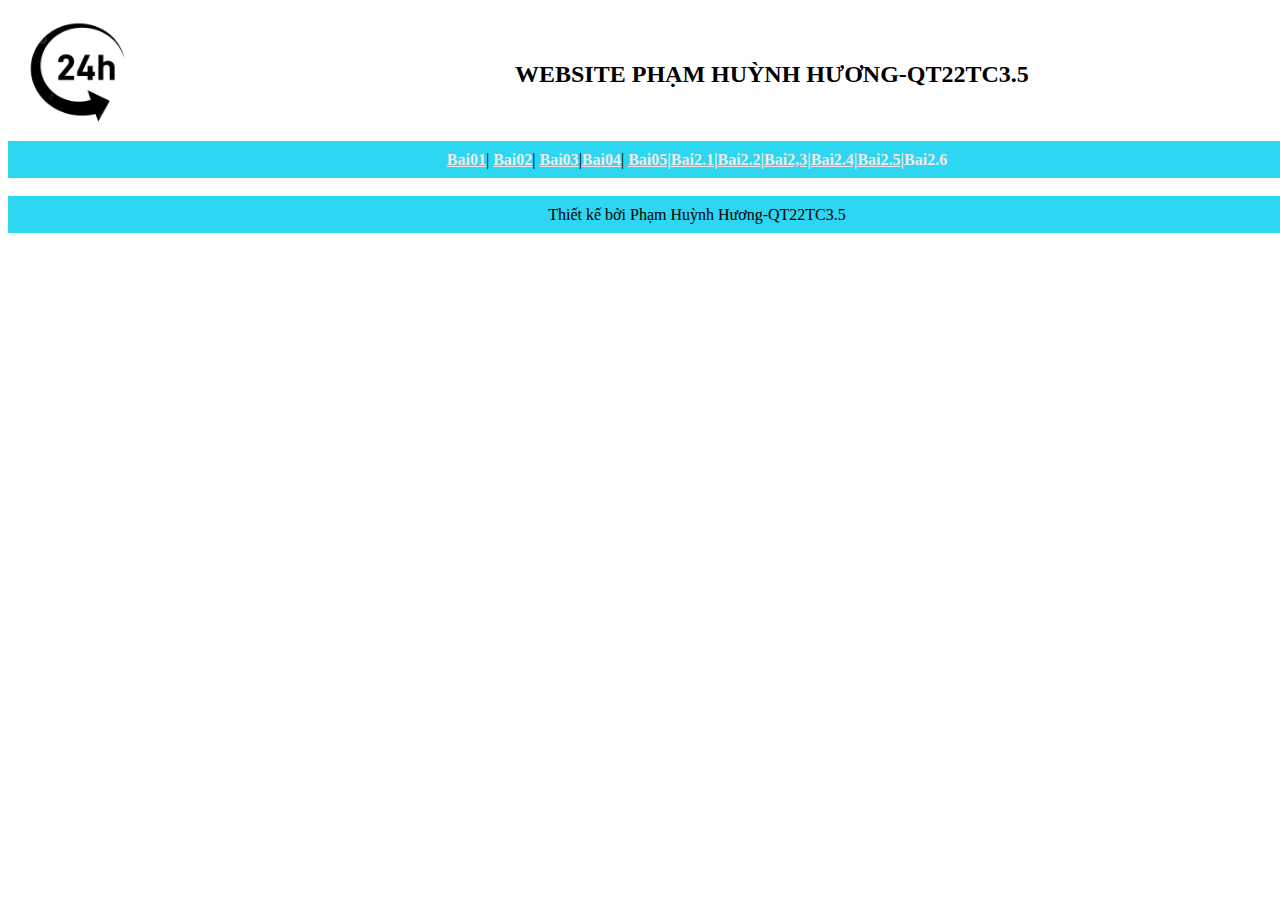
<file: logo/index.html>
<!doctype html>
<html>
<head>
<meta charset="utf-8">
<title>Untitled Document</title>
<style type="text/css">
a {
    font-weight: bold;
    color: #F1EAEA;
}
a:visited {
    color: #F7F5F5;
}
a:hover {
    color: #646464;
}
a:active {
    color: #E7ED09;
}
</style>
</head>

<body>

<table width="1378" height="204" border="0" cellpadding="0" cellspacing="0">
  <tbody>
    <tr>
      <td width="507"><img src="image.jpg" width="139" height="129" alt=""/></td>
      <td width="871"><h2>WEBSITE PHẠM HUỲNH HƯƠNG-QT22TC3.5</h2></td>
    </tr>
    <tr>
      <td height="37" colspan="2" bgcolor="#2DD6F1" style="text-align: center"><a href="../bai01/index.html">Bai01</a>| <a href="../bai02/index.html">Bai02</a>| <a href="../bai03/index.html">Bai03</a>|<a href="../bai04/Bai04.html">Bai04</a>| <a href="../bai05/index.html">Bai05|</a><a href="../bai2.1/index.html">Bai2.1</a><a>|</a><a href="../bai2.2/index.html">Bai2.2</a><a>|</a><a href="../bai2.3/Bai 2.3 - CLB My Thuat/index.html">Bai2,3|Bai2.4|</a><a href="https://huynhhuon.github.io/huynhhuong1.github.io/bai2.5/">Bai2.5</a><a>|Bai2.6</a></td>
    </tr>
    <tr>
      <td colspan="2">&nbsp;</td>
    </tr>
    <tr>
      <td height="37"colspan="2" align="center" bgcolor="#2DD6F1">Thiết kế bởi Phạm Huỳnh Hương-QT22TC3.5</td>
    </tr>
  </tbody>
</table>
</body>
</html>
</file>
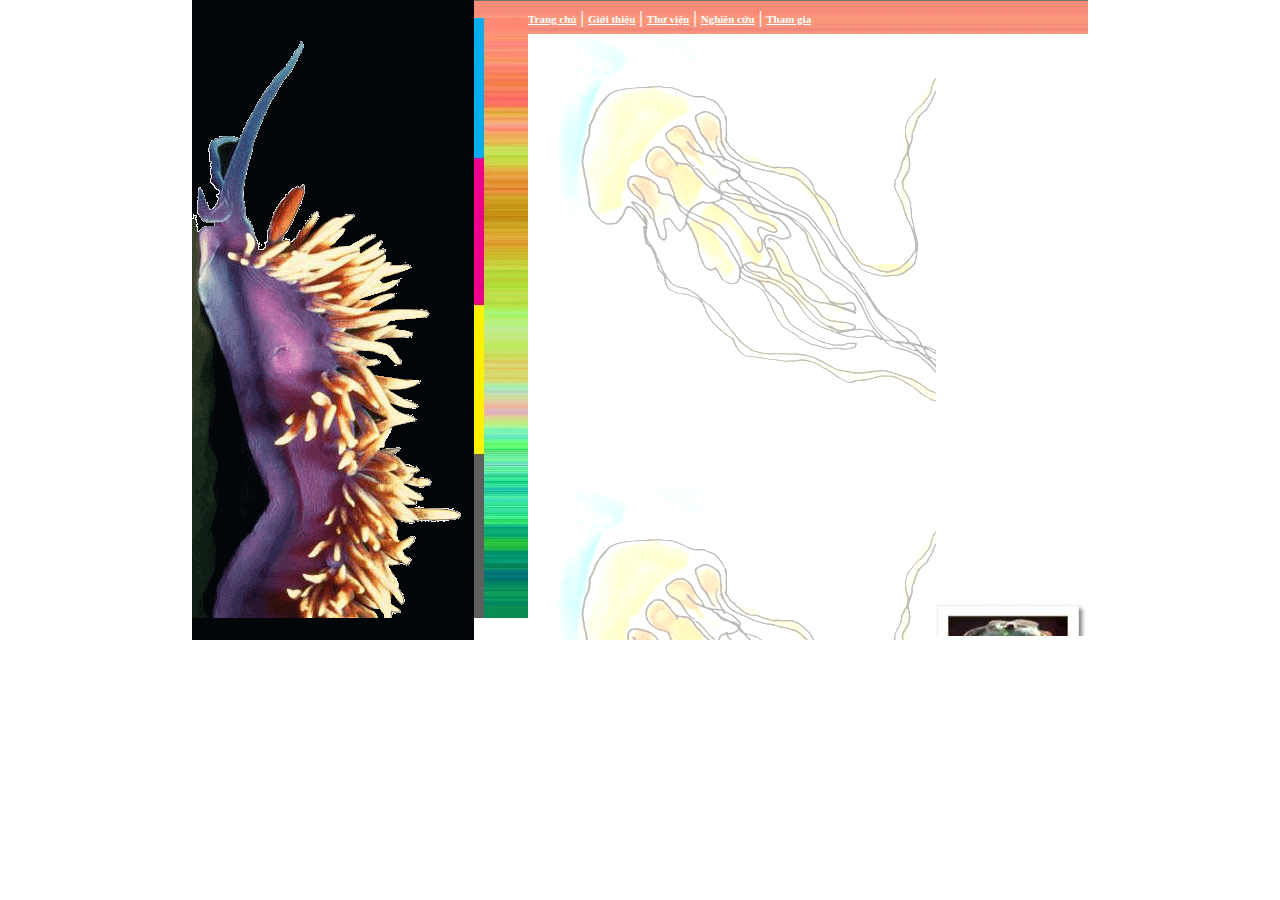
<file: bai2.3/Bai 2.3 - CLB My Thuat/index.html>
<!doctype html>
<html>
<head>
<meta charset="utf-8">
<title>Untitled Document</title>
<link href="css.css" rel="stylesheet" type="text/css">
</head>

<body><table width="70%" border="0" align="center" cellpadding="0" cellspacing="0">
  <tbody>
    <tr>
      <td width="26%" rowspan="2" bgcolor="#020608"><img src="IMAGES/sanho.gif" width="282" height="600" alt=""/></td>
      <td width="5%" rowspan="2" class="nenthucdon"><img src="IMAGES/chuyensac.jpg" width="54" height="600" alt=""/></td>
      <td height="36" colspan="2" align="left" valign="middle" class="nenthucdon">
		  <a href="Templates.html"><strong>Trang chủ</strong></a><strong> | <a href="Gioithieu.html">Giới thiệu</a> | <a href="#">Thư viện</a> | <a href="#">Nghiên cứu</a> | <a href="Thamgia.html">Tham gia</a></strong></td>
    </tr>
    <tr>
      <td width="54%" valign="top" class="noidung">&nbsp;</td>
      <td width="15%" align="center" valign="top">
		  <marquee direction="up" height="600px">
	  <p><img src="IMAGES/nhom1a.jpg" width="152" height="122" alt=""/></p>
      <p><img src="IMAGES/nhom1b.jpg" width="152" height="122" alt=""/></p>
      <p><img src="IMAGES/nhom1c.jpg" width="152" height="122" alt=""/></p>
      <p><img src="IMAGES/nhom1d.jpg" width="152" height="122" alt=""/></p>
      <p><img src="IMAGES/nhom1e.jpg" width="152" height="122" alt=""/></p>
      <p><img src="IMAGES/nhom1f.jpg" width="152" height="122" alt=""/></p>
	  <p><img src="IMAGES/nhom1g.jpg" width="152" height="122" alt=""/></p>
	  <p><img src="IMAGES/nhom1h.jpg" width="152" height="122" alt=""/></p>
	</marquee>
    </td>
    </tr>
  </tbody>
</table>

</body>
</html>
</file>
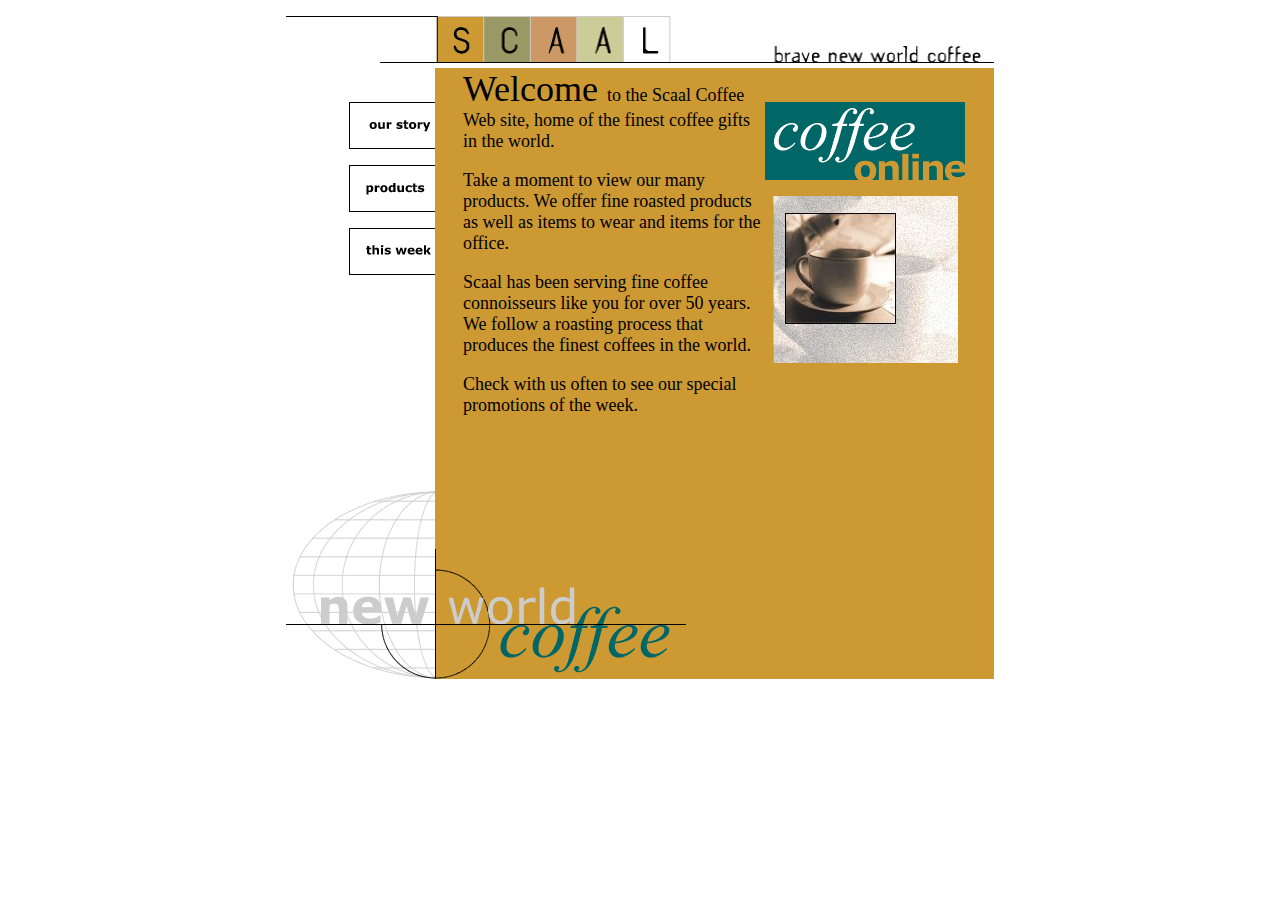
<file: Bai04.html>
<html>
<head>
<meta charset="utf-8">
<title>Untitled Document</title>
</head>

<body>
<table width="50%" border="0" align="center" cellpadding="0" cellspacing="0">
  <tbody>
    <tr>
      <td colspan="2"><a href="index.html"><img src="Images/logo_scaal.gif" width="708" height="60" alt=""/></a></td>
    </tr>
    <tr>
      <td width="20%" height="419" align="right" valign="top"><p>&nbsp;</p>
        <p><a href="story.html"><img src="Images/ourstory_up.gif" width="86" height="47" alt=""/></a></p>
      <p><img src="Images/products_up.gif" width="86" height="47" alt=""/></p>
      <p><img src="Images/thisweek_up.gif" width="86" height="47" alt=""/></p></td>
      <td width="80%" valign="top" bgcolor="#CC9933"><table width="90%" border="0" align="center" cellpadding="0" cellspacing="0">
        <tbody>
          <tr>
            <td width="60%" height="421" align="left" valign="top" bgcolor="#CC9933"><p><span style="font-size: 36px"> Welcome </span><span style="font-size: 18px">to the Scaal Coffee Web site, home of the finest coffee gifts in the world.</span></p>
              <p style="font-size: 18px">Take a moment to view our many products. We offer fine roasted products as well as items to wear and items for the office.</p>
              <p style="font-size: 18px">Scaal has been serving fine coffee connoisseurs like you for over 50 years. We follow a roasting process that produces the finest coffees in the world.</p>
              <p><span style="font-size: 18px">Check with us often to see our special promotions of the week.</span><br>
              </p></td>
            <td width="40%" align="center" valign="top" bgcolor="#CC9933"><p>&nbsp;</p>
              <p><img src="Images/coffee_online.gif" width="200" height="78" alt=""/></p>
              <p><img src="Images/cup.jpg" width="185" height="167" alt=""/></p></td>
          </tr>
        </tbody>
      </table></td>
    </tr>
    <tr>
      <td align="right" valign="bottom"><img src="Images/logo_globe_a.gif" width="149" height="190" alt=""/></td>
      <td align="left" valign="bottom" bgcolor="#CC9933"><img src="Images/logo_globe_b.gif" width="251" height="130" alt=""/></td>
    </tr>
  </tbody>
</table>
</body>
</html>
</file>
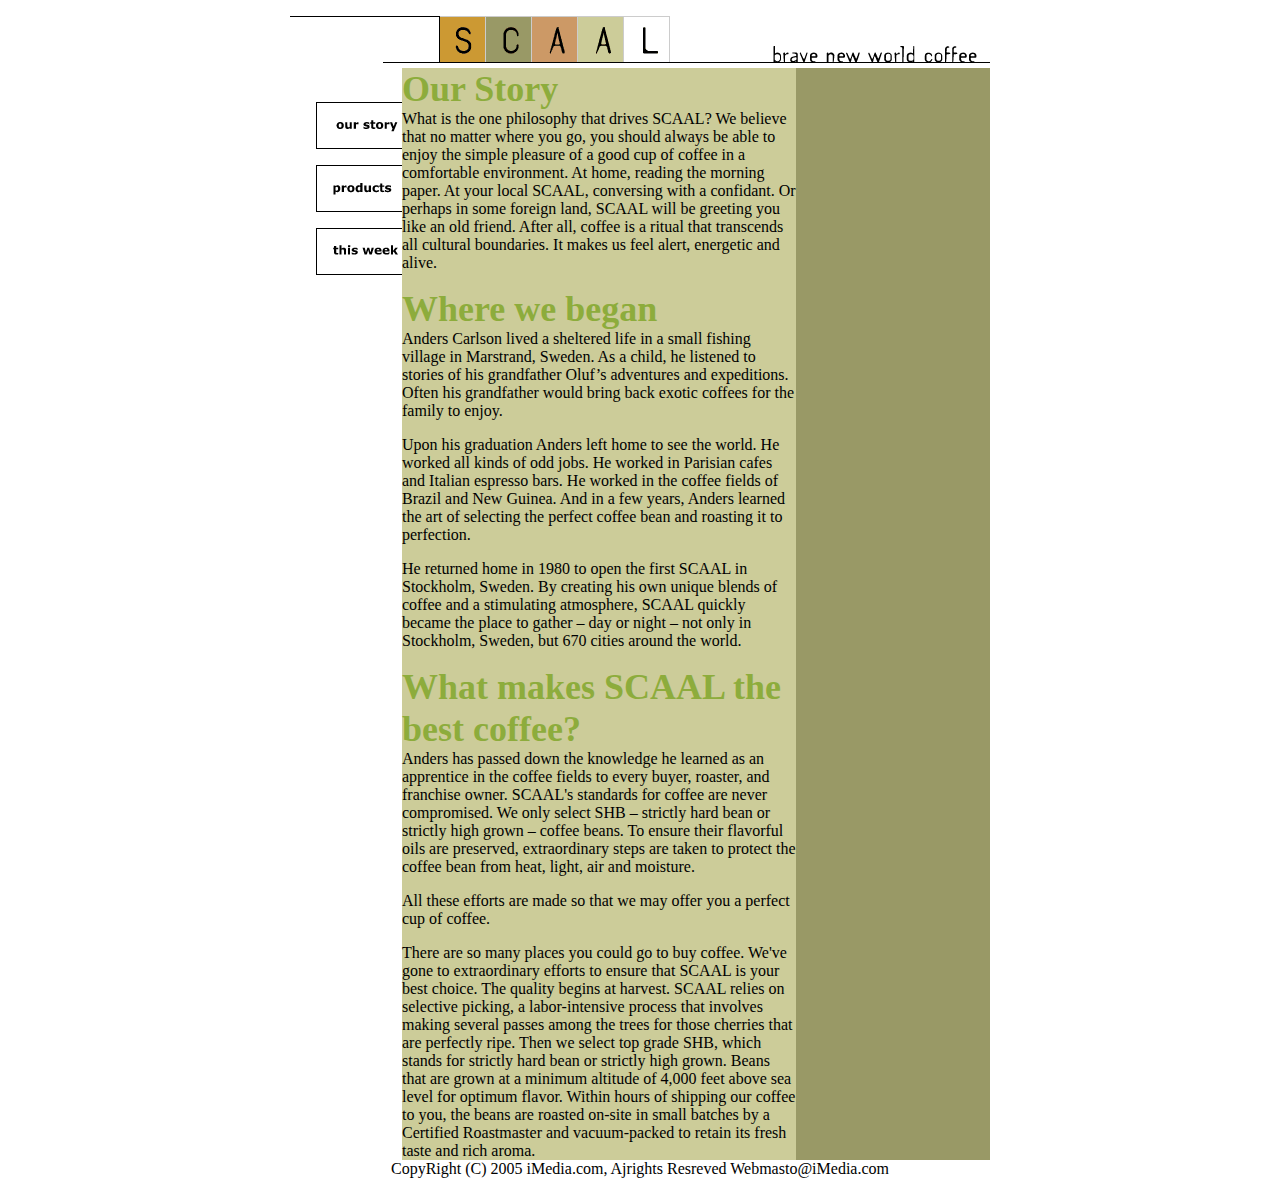
<file: story.html>
<html>
<head>
<meta charset="utf-8">
<title>Untitled Document</title>
</head>

<body>
<table width="50%" border="0" align="center" cellpadding="0" cellspacing="0">
  <tbody>
    <tr>
      <td colspan="2"><a href="index.html"><img src="Images/logo_scaal.gif" width="700" height="60" alt=""/></a></td>
    </tr>
    <tr>
      <td width="16%" align="right" valign="top"><p>&nbsp;</p>
        <p><a href="story.html"><img src="Images/ourstory_up.gif" width="86" height="47" alt=""/></a></p>
      <p><img src="Images/products_up.gif" width="86" height="47" alt=""/></p>
      <p><img src="Images/thisweek_up.gif" width="86" height="47" alt=""/></p></td>
      <td width="84%" valign="top"><table width="100%" border="0" align="center" cellpadding="0" cellspacing="0">
        <tbody>
          <tr>
            <td width="67%" height="218" valign="top" bgcolor="#CCCC99"><p><span style="font-size: 36px; color: #8DAC3C;"><strong>Our Story</strong></span><br>
              What is the one philosophy that drives SCAAL? We believe that no matter where you go, you should always be able to enjoy the simple pleasure of a good cup of coffee in a comfortable environment. At home, reading the morning paper. At your local SCAAL, conversing with a confidant. Or perhaps in some foreign land, SCAAL will be greeting you like an old friend. After all, coffee is a ritual that transcends all cultural boundaries. It makes us feel alert, energetic and alive.</p>
              <p> </p>
              <p><strong style="font-size: 36px; color: #8DAC3C;">Where we began </strong><br>
                Anders Carlson lived a sheltered life in a small fishing village in Marstrand, Sweden. As a child, he listened to stories of his grandfather Oluf’s adventures and expeditions. Often his grandfather would bring back exotic coffees for the family to enjoy. </p>
              <p>Upon his graduation Anders left home to see the world. He worked all kinds of odd jobs. He worked in Parisian cafes and Italian espresso bars. He worked in the coffee fields of Brazil and New Guinea. And in a few years, Anders learned the art of selecting the perfect coffee bean and roasting it to perfection. </p>
              <p>He returned home in 1980 to open the first SCAAL in Stockholm, Sweden. By creating his own unique blends of coffee and a stimulating atmosphere, SCAAL quickly became the place to gather – day or night – not only in Stockholm, Sweden, but 670 cities around the world. </p>
              <p> </p>
              <p><span style="color: #8DAC3C; font-size: 36px;"><strong>What makes SCAAL the best coffee?</strong></span><br>
                Anders has passed down the knowledge he learned as an apprentice in the coffee fields to every buyer, roaster, and franchise owner. SCAAL's standards for coffee are never compromised. We only select SHB – strictly hard bean or strictly high grown – coffee beans. To ensure their flavorful oils are preserved, extraordinary steps are taken to protect the coffee bean from heat, light, air and moisture. </p>
              <p>All these efforts are made so that we may offer you a perfect cup of coffee.</p>
              <p>There are so many places you could go to buy coffee. We've gone to extraordinary efforts to ensure that SCAAL is your best choice. The quality begins at harvest. SCAAL relies on selective picking, a labor-intensive process that involves making several passes among the trees for those cherries that are perfectly ripe. Then we select top grade SHB, which stands for strictly hard bean or strictly high grown. Beans that are grown at a minimum altitude of 4,000 feet above sea level for optimum flavor. Within hours of shipping our coffee to you, the beans are roasted on-site in small batches by a Certified Roastmaster and vacuum-packed to retain its fresh taste and rich aroma.</p>
              <p></p></td>
            <td width="33%" bgcolor="#999966">&nbsp;</td>
          </tr>
        </tbody>
      </table></td>
    </tr>
    <tr>
      <td colspan="2" align="center" valign="middle">CopyRight (C) 2005 iMedia.com, Ajrights Resreved Webmasto@iMedia.com</td>
    </tr>
  </tbody>
</table>
</body>
</html>
</file>
<file: bai2.2/style.css>
.vien {
border-left:6px dotted #309C2D;
}
a {
font-family: Courier New;text-decoration:none;color:#309C2D;
font-weight:bold;font-size:15px;
}
a:hover {
text-decoration:underline;
}
body {
	SCROLLBAR-FACE-COLOR: #306932; 	SCROLLBAR-ARROW-COLOR: #002F00; 
	SCROLLBAR-TRACK-COLOR: #FFFFFF; }
.tieude {
font-family:Arial, Helvetica, sans-serif;
font-size:30px;color:#000000;font-weight:bold; }
.noidung {
font-family:tahoma;font-size:12px;color:#000000;
}
.nen{
background-image:url(images/nen.gif); background-repeat:repeat-x;
}
.bienphai {
border-right:4px solid #356736;
}
</file>
<file: bai2.5/css.css>
.nen {
	background-image: url("Images/banner_bg.gif");
}
.anh {
	margin-right: -30px;
}
.bg {
    background-image: url("Images/background.gif");
    color: #000000;
}
</file>
<file: bai2.3/Bai 2.3 - CLB My Thuat/css.css>
/* CSS Document */

body {
margin:0px 0px 0px 0px;
}

.nen {
background-image:url(IMAGES/chuyensac.jpg);
background-repeat:repeat-y;
background-position:right;
}
.nenthucdon {
    background-image: url(IMAGES/nen_thucdon.jpg);
    background-repeat: repeat-x;
    color: #FFFFFF;
}

.tieude {
font-family:tahoma;
font-size:40px;
color:#FF6600;
font-weight:bold;
padding-left:15px;
}

.noidung {
font-family:tahoma;
font-size:12px;
color:#000066;
padding-left:15px;
	background-image:url("IMAGES/sua.gif")
}

a {
	font-family: tahoma;
	font-size: 11px;
	color: #FFFFFF;
	font-weight: bold;
}

a:hover {
	text-decoration: underline;
	color: #0000FF;
}
</file>
